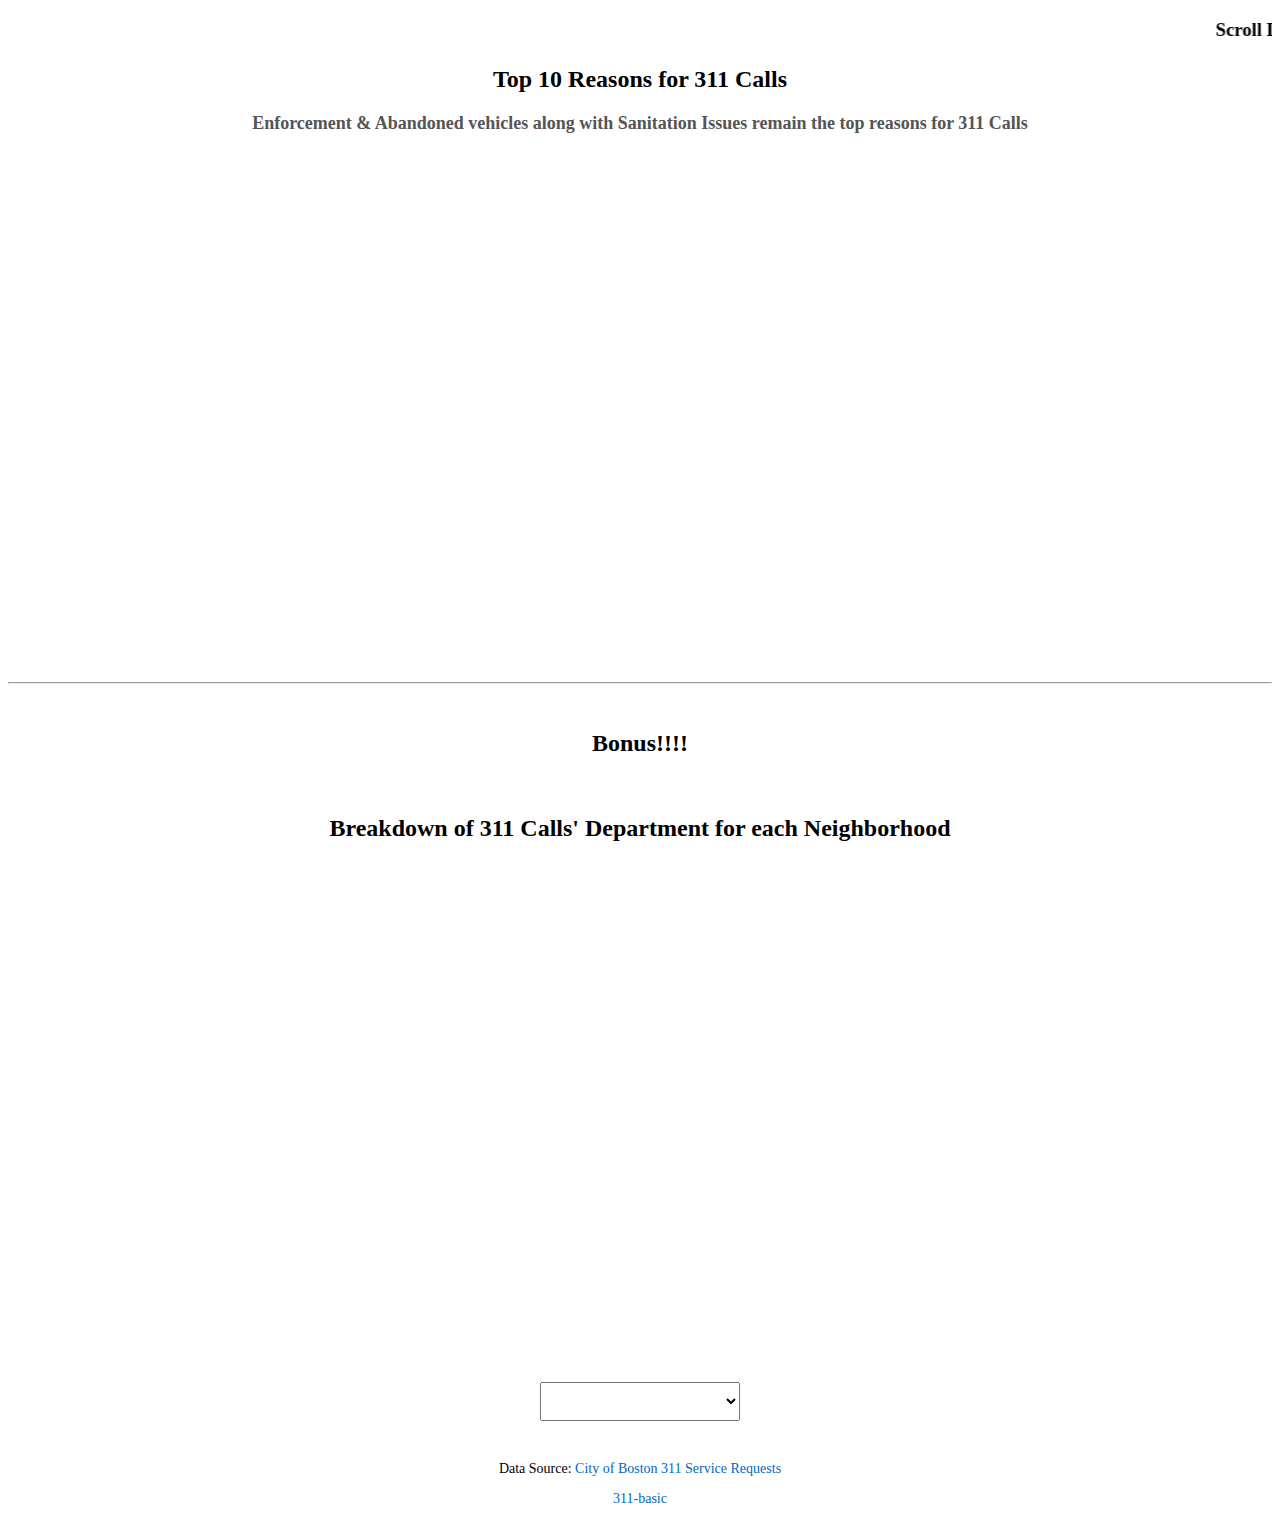
<file: index.html>
<!DOCTYPE html>
<html>
<head>
    <link rel="stylesheet" type="text/css" href="styles.css">
</head>
<body>
	<header>
        <h3><marquee>Scroll Down for bonus content</marquee></h3>
        <h1>Top 10 Reasons for 311 Calls</h1>
        <h2>Enforcement & Abandoned vehicles along with Sanitation Issues remain the top reasons for 311 Calls</h2>
    </header>
    <div id="chart" class="chart-container"></div>
    <hr>
    <br> 
    <h1>Bonus!!!!</h1>
    <br>
    <h1>Breakdown of 311 Calls' Department for each Neighborhood</h1>
    <script src="https://d3js.org/d3.v6.min.js"></script>
    <script src="script.js"></script>
    <div id="neighborhood-chart-container" class="chart-container"></div>
    <select id="neighborhoodDropdown" class="neighborhood-dropdown"></select>
    <footer>
        <p>Data Source: <a href="https://data.boston.gov/dataset/311-service-requests">City of Boston 311 Service Requests</a></p>
        <a href = "./311-basic">311-basic</a>
    </footer>

</body>
</html>
</file>
<file: styles.css>
.chart-container {
    width: 800px;
    height: 500px;
    margin: 0 auto; /* Adjust the top and bottom margins as needed, or set them to 0 */
}
.bar {
    fill: darkslateblue;
}
.bar:hover {
    fill: orange;
}
.axis-label {
    font-size: 14px;
}
header h1 {
    text-align: center;
    font-size: 24px;
    margin: 20px 0;
}
header h2 {
    text-align: center;
    font-size: 18px;
    color: #555;
    margin-bottom: 40px;
}

h1 {
    text-align: center;
    font-size: 24px;
    margin: 20px 0;
}

footer {
    text-align: center;
    margin-top: 40px;
    font-size: 14px;
}
footer a {
    color: #0066cc;
    text-decoration: none;
}

.neighborhood-dropdown {
    display: block;
    margin: 20px auto;
    padding: 10px;
    width: 200px;
}

/* Styles for the second chart */
#neighborhood-chart-container {
    width: 800px;
    height: 500px;
    margin: 0 auto;
}

.chart-container {
 
  width: 800px;
  height: 500px;
}
</file>
